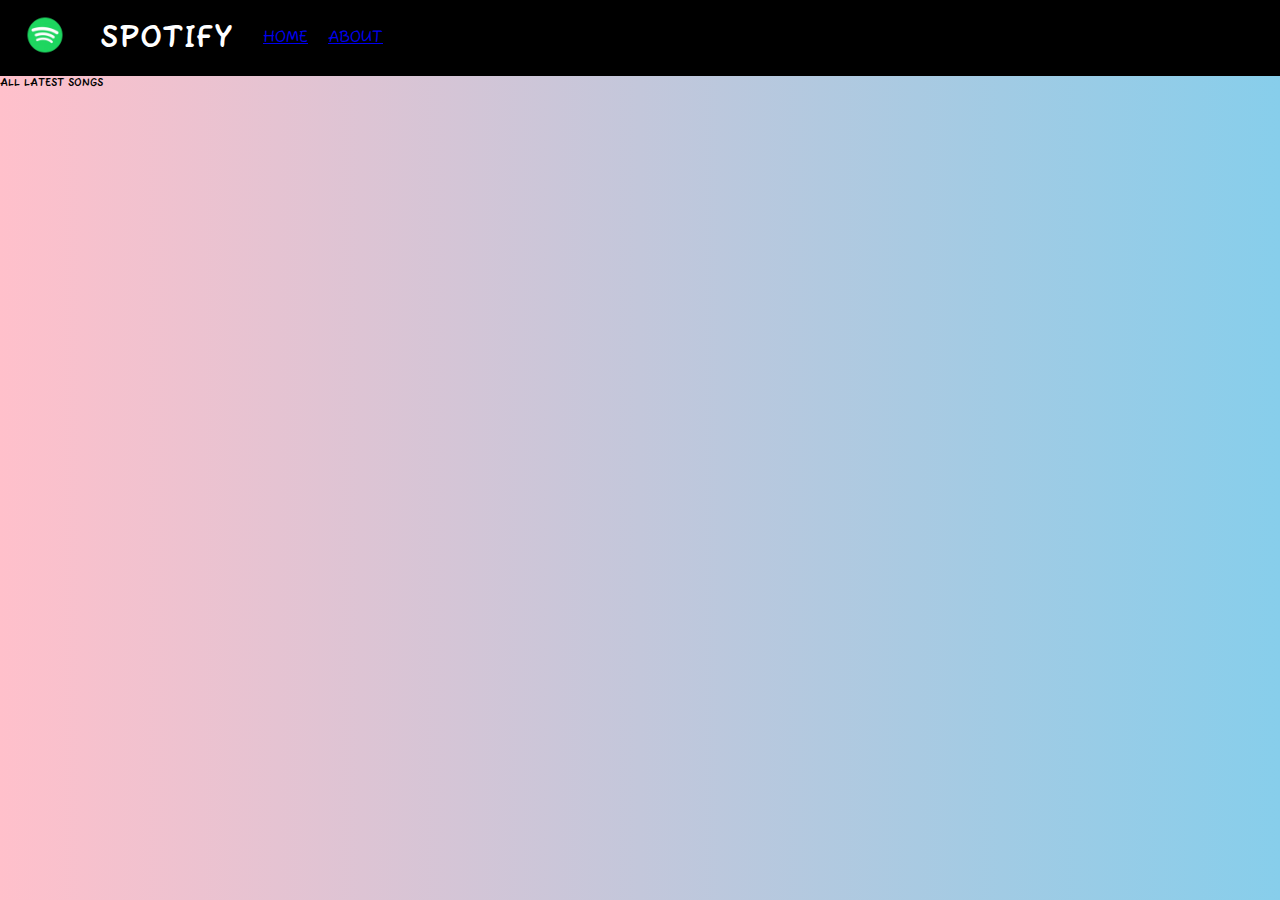
<file: about.html>
<html lang="en">

<head>
    <meta charset="UTF-8">
    <meta http-equiv="X-UA-Compatible" content="IE=edge">
    <meta name="viewport" content="width=device-width, initial-scale=1.0">
    <title>SPOTIFY: THE MUSIC WORLD</title>
    <link rel="stylesheet" href="style.css">
</head>

<body>
    <header>
        <div>
            <ul>
                <li class="image1"> <img src="cover/spotifyLogo.png" alt="logo"> </li>
                <li class="mainheading">SPOTIFY</li>
                <li></li><a class="brand" href="/index.html">HOME</a></li>
                <li></li><a class="brand" href="/about.html">ABOUT</a></li>
            </ul>
        </div>
    </header>
 
    <div class="about">
        <h6>ALL LATEST SONGS</h6>
    </div>
    
</body>

</html>
</file>
<file: style.css>
@import url("https://fonts.googleapis.com/css2?family=Fuzzy+Bubbles&family=Pacifico&display=swap");
@import url("https://fonts.googleapis.com/css2?family=Fuzzy+Bubbles&family=Pacifico&display=swap");

body {
  background: linear-gradient(90deg, pink, skyblue);
  /* background-image: url('guitar.png' );
    background-size: 700px;
    background-repeat: repeat-x; */
}
* {
  margin: 0;
  padding: 0;
}
.mainheading{
    font-weight: bolder;
    font-size: xx-large;
}
.image1 img {
  width: 70px;
}
div {
  font-family: "Fuzzy Bubbles", "Roboto Mono";
}
div ul {
  display: flex;
  align-items: center;
  list-style-type: none;
  background: black;
  color: white;
}
div ul li {
  margin: 0 10px;
}
h1 {
  margin: 5px;
}
.playlist {
  font-family: "Roboto Mono";
  display: flex;
  margin-top: 30px;
  background-image: url("music.jpg");
  background-size: cover;
  color: white;
  border-radius: 4px;
  width: 70%;
  min-height: 85vh;
  margin: 20px auto;
  flex-direction: column;
}
.playrange {
  width: 65vw;
}
.container {
  position: sticky;
  bottom: 0;
  background-color: black;
  padding: 5px;
  padding-bottom: 20px;
  display: flex;
  align-items: center;
  justify-content: right;
  flex-direction: column;
}
#musicbutton {
  padding: 0 50px;
}
#masterbtn{
  padding: 0 50px;
}
/* .btn{
  align-items: ;
} */

.button {
  color: white;
  display: flex;
  align-items: center;
  justify-content: center;
  margin-top: 20px;
  cursor: pointer;
}
.songslist {
  display: flex;
  width: 40%;
  margin: 0 10px;
 align-items: center;
 border: solid white;
border-radius: 40px;
justify-content: space-evenly;
 
}
span{
    padding: 10px;
}
.songslist img {
  height: 30px;
  border-radius: 50%;
}
.songname img{
    height: 30px;
  border-radius: 63px;
}
.songname{
   position: absolute;
   left: 0vw;
   background-color: whitesmoke;
   color: black;
   display: flex;
   /* width: 40%; */
   
  align-items: center;
 
 border-radius: 40px;
 opacity: 0;
 transition: opacity 0.4s ease-in;
}
</file>
